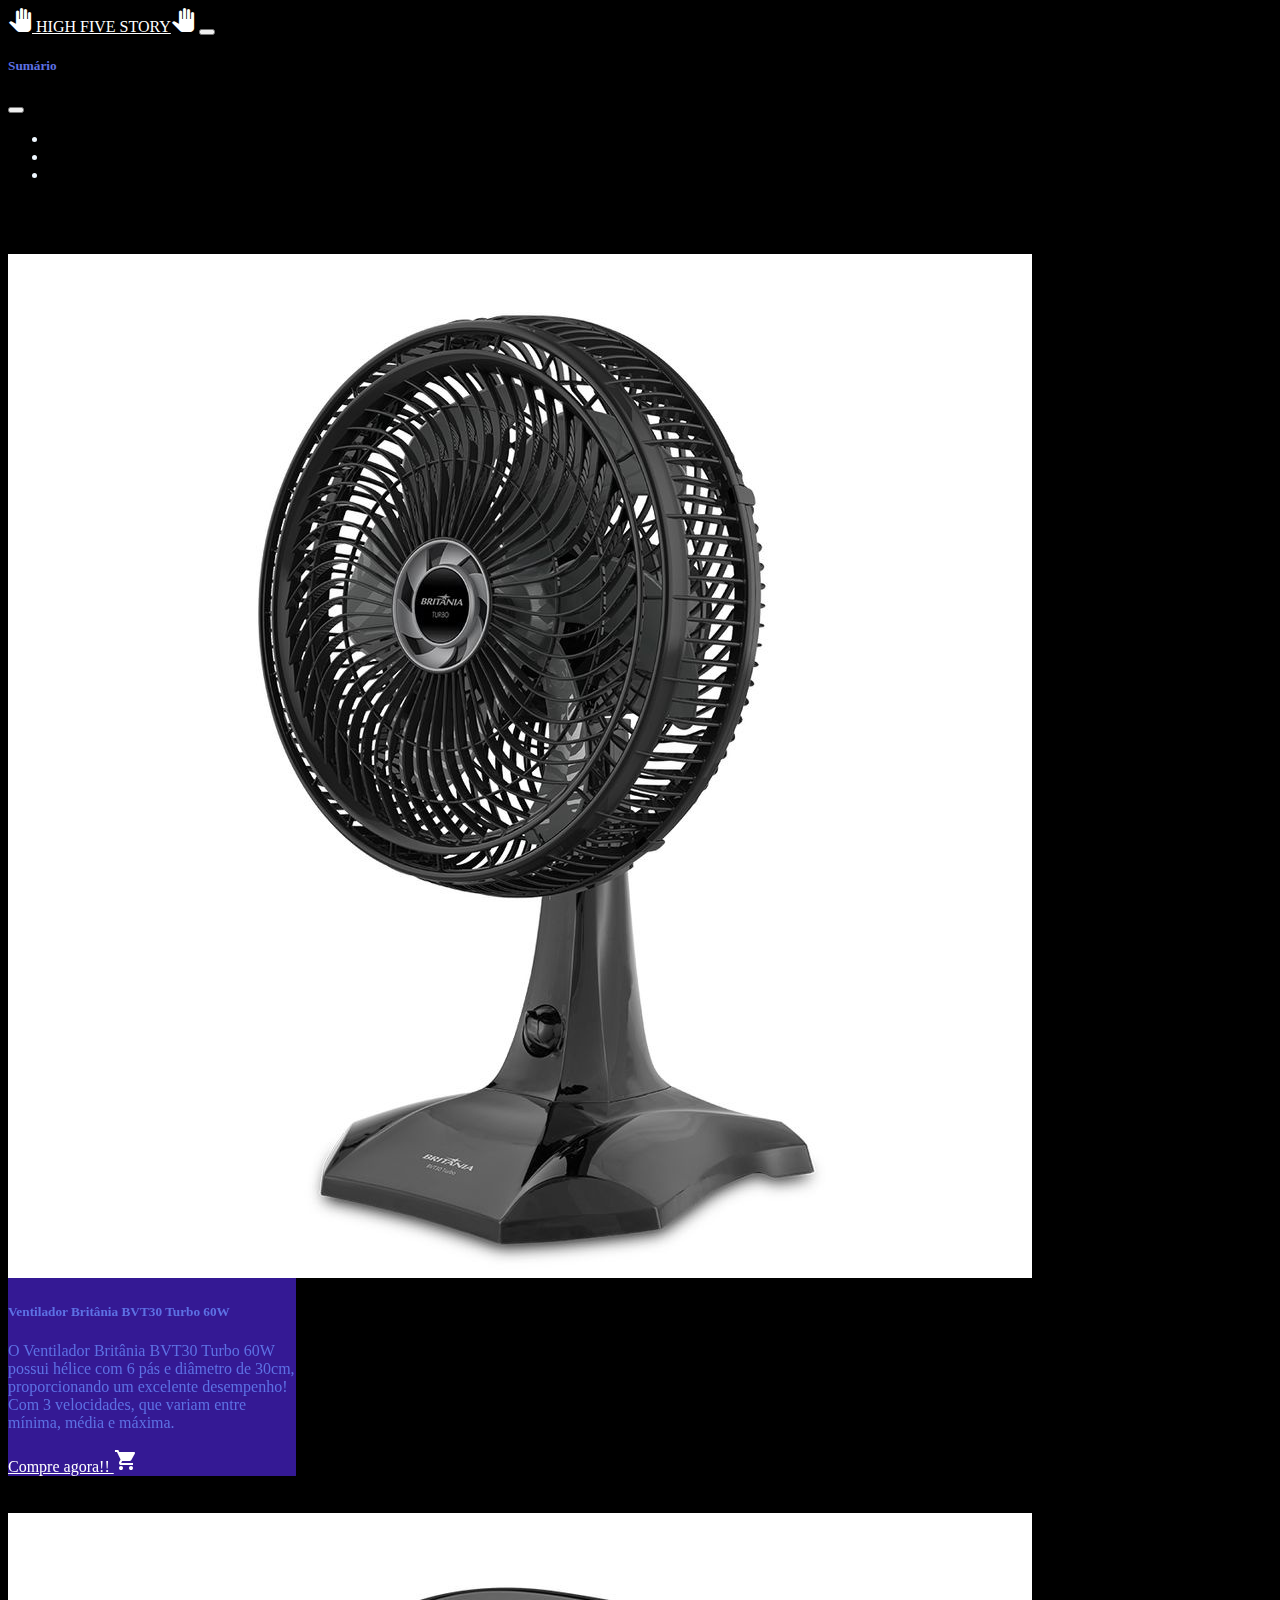
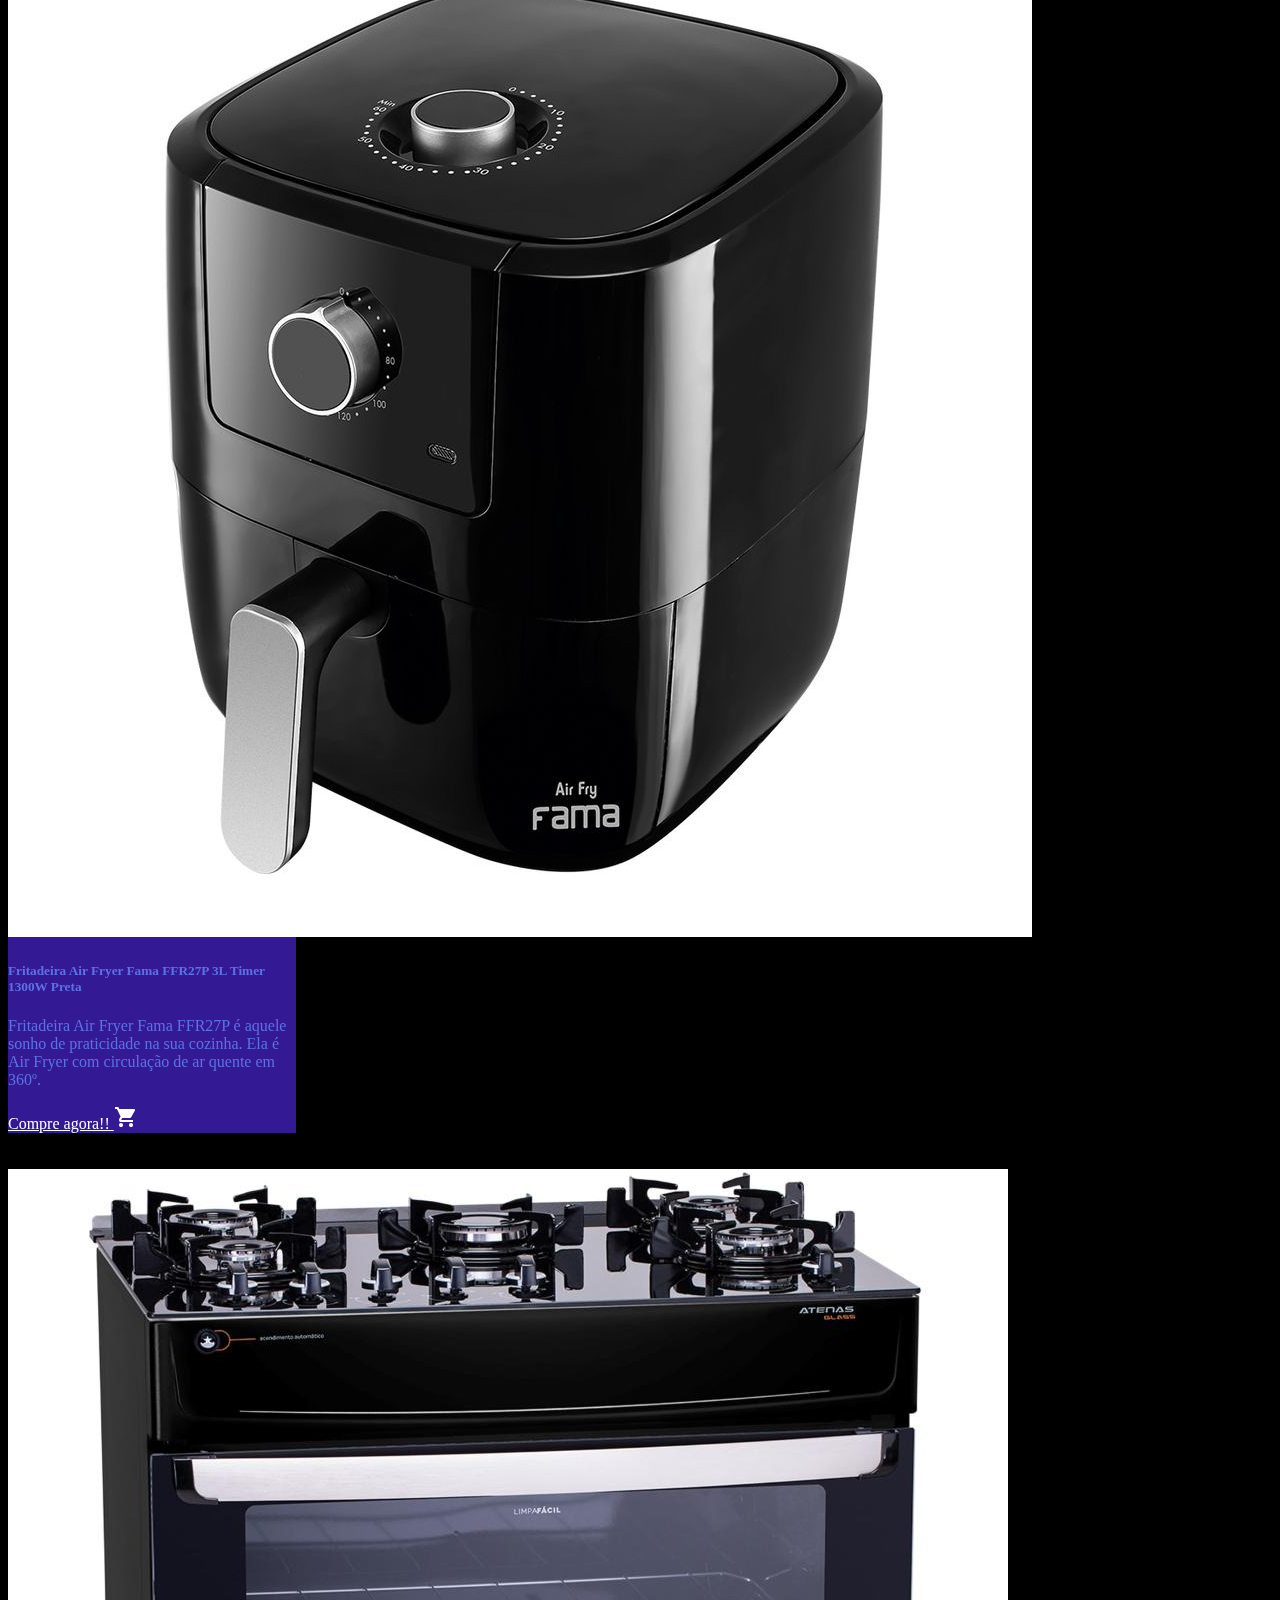
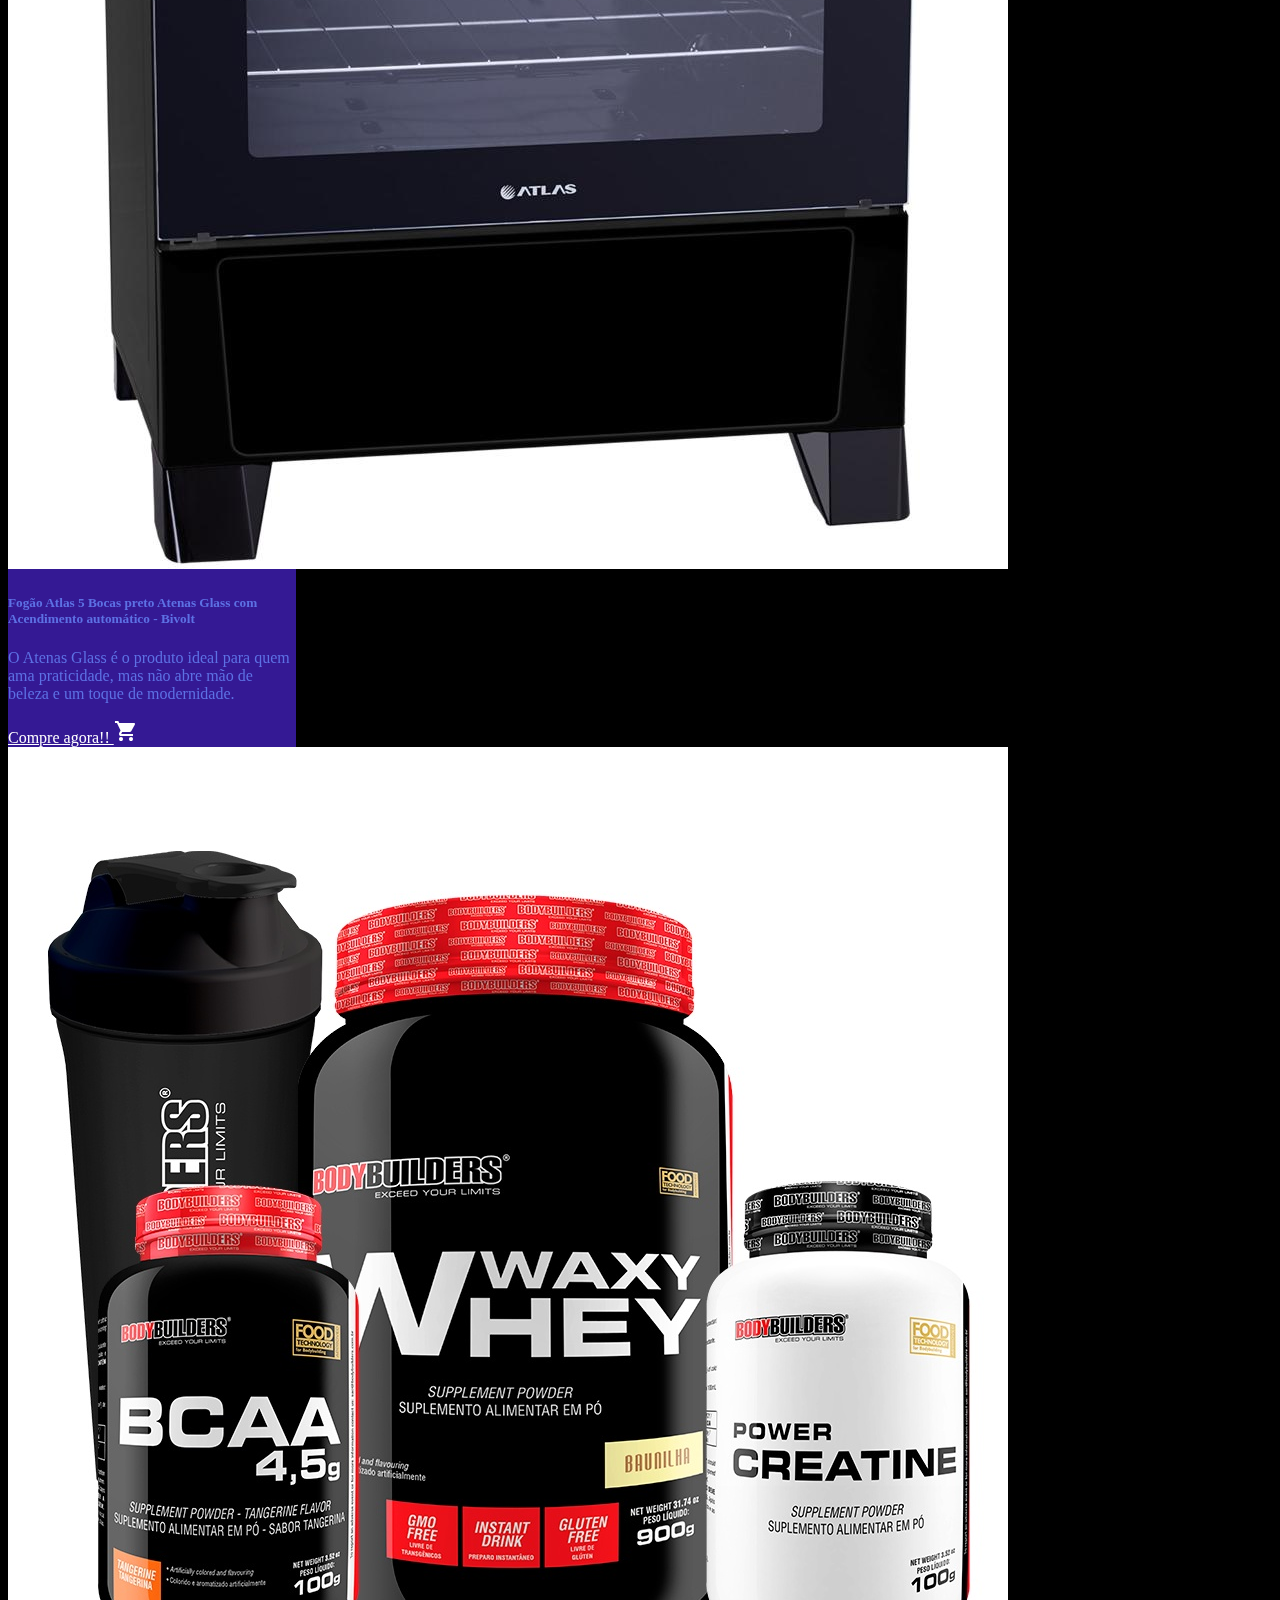
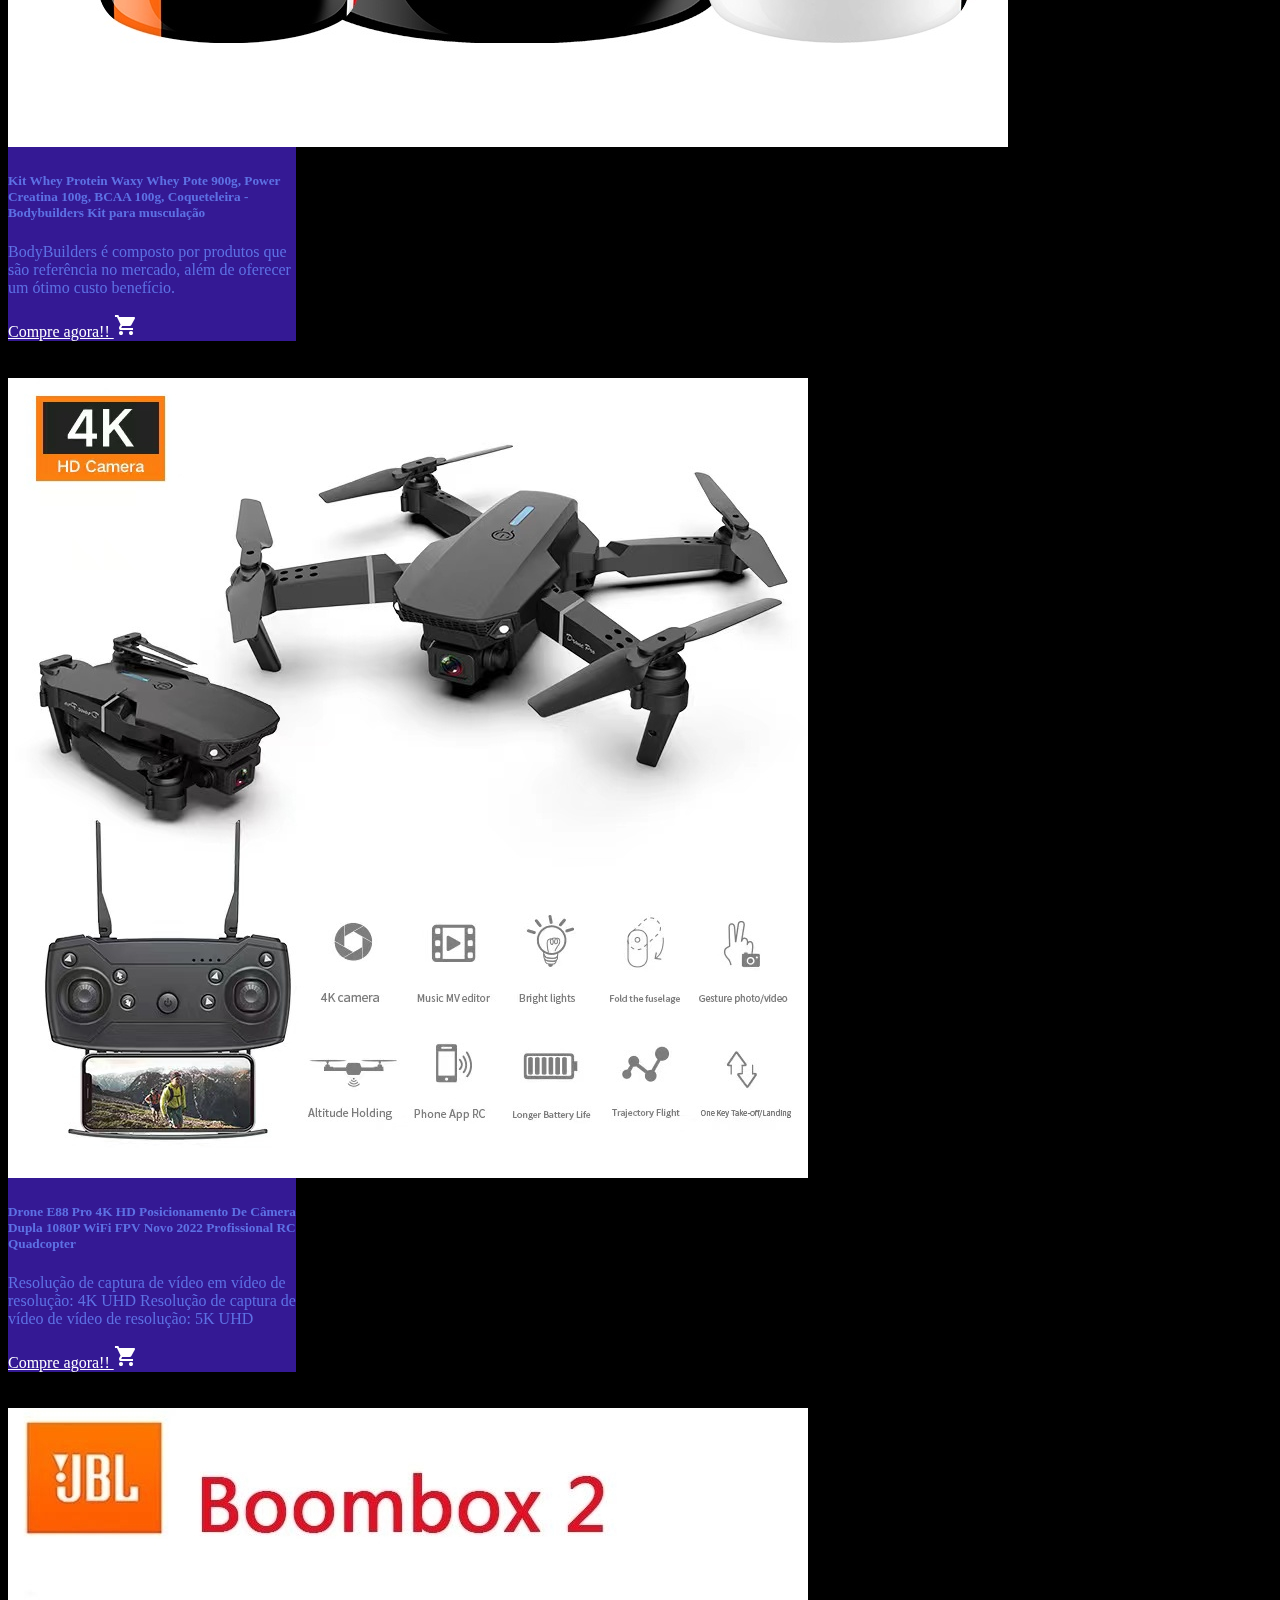
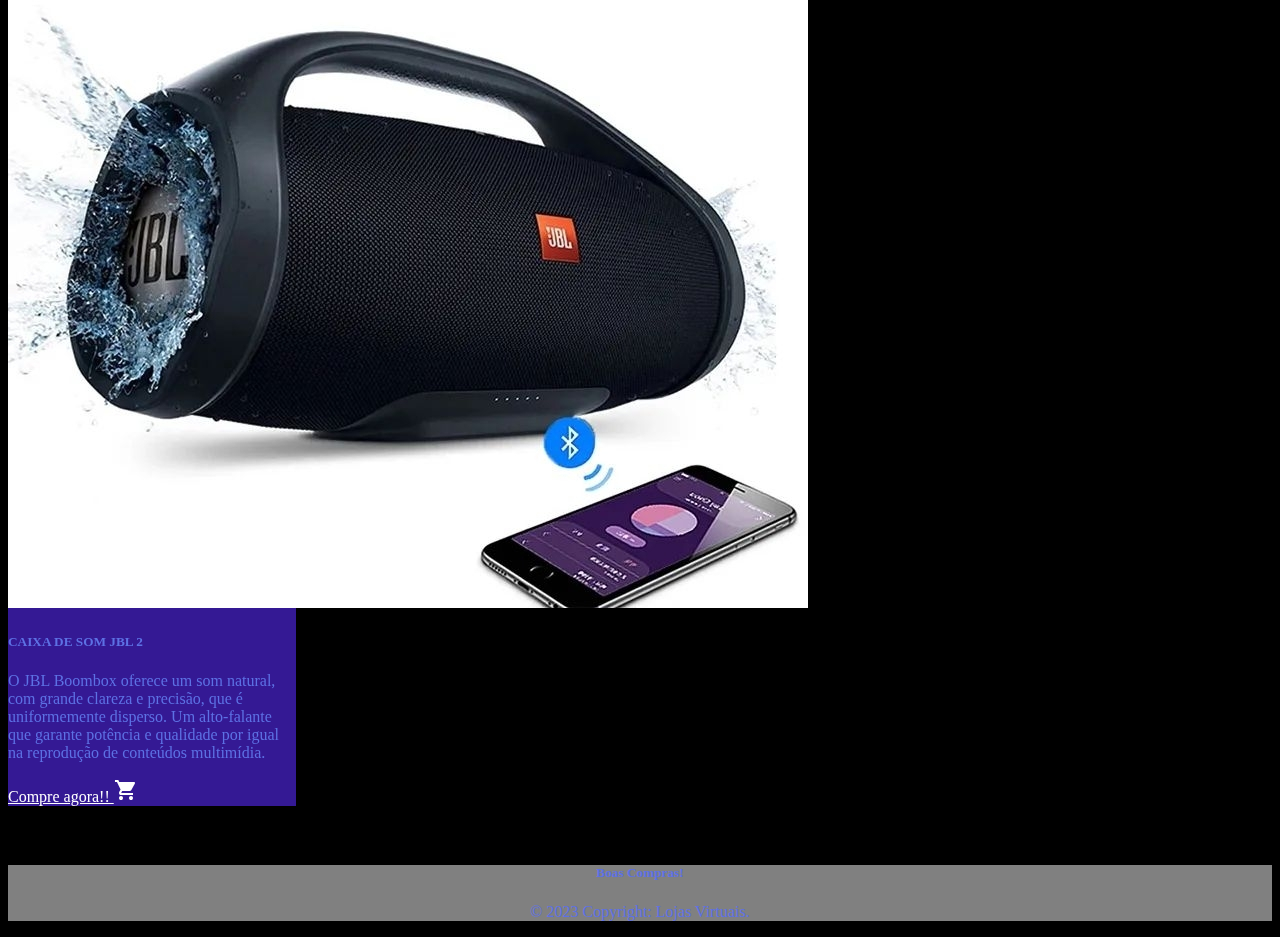
<file: prim-main/vendas/index.html>
<!DOCTYPE html>
<html lang="en">

<head>
    <meta charset="UTF-8">
    <meta http-equiv="X-UA-Compatible" content="IE=edge">
    <meta name="viewport" content="width=device-width, initial-scale=1.0">
    <script src="https://cdn.jsdelivr.net/npm/@popperjs/core@2.11.8/dist/umd/popper.min.js"
        integrity="sha384-I7E8VVD/ismYTF4hNIPjVp/Zjvgyol6VFvRkX/vR+Vc4jQkC+hVqc2pM8ODewa9r"
        crossorigin="anonymous"></script>
    <link href="https://cdn.jsdelivr.net/npm/bootstrap@5.3.2/dist/css/bootstrap.min.css" rel="stylesheet"
        integrity="sha384-T3c6CoIi6uLrA9TneNEoa7RxnatzjcDSCmG1MXxSR1GAsXEV/Dwwykc2MPK8M2HN" crossorigin="anonymous">
    <link rel="stylesheet" href="style.css">
    <link href="https://fonts.googleapis.com/icon?family=Material+Icons" rel="stylesheet">
    <title>HIGH FIVE STORE</title>
</head>


<nav class="navbar navbar-dark bg-dark fixed-top">
    <div class="container-fluid"> <a class="navbar-brand" href="#"><i class="material-icons">pan_tool</i> HIGH FIVE STORY<i class="material-icons">pan_tool</i></a> <button class="navbar-toggler"
            type="button" data-bs-toggle="offcanvas" data-bs-target="#offcanvasDarkNavbar"
            aria-controls="offcanvasDarkNavbar" aria-label="Toggle navigation"> <span
                class="navbar-toggler-icon"></span> </button>
        <div class="offcanvas offcanvas-end text-bg-dark" tabindex="-1" id="offcanvasDarkNavbar"
            aria-labelledby="offcanvasDarkNavbarLabel">
            <div class="offcanvas-header">
                <h5 class="offcanvas-title" id="offcanvasDarkNavbarLabel">Sumário</h5> <button type="button"
                    class="btn-close btn-close-white" data-bs-dismiss="offcanvas" aria-label="Close"></button>
            </div>
            <div class="offcanvas-body">
                <ul class="navbar-nav justify-content-end flex-grow-1 pe-3">
                    <li class="nav-item"> <a class="nav-link active" aria-current="page" href="./index.html">Home</a>
                    </li>
                    <li class="nav-item"> <a class="nav-link" href="./index2.html">Login</a></li>
                    <li class="nav-item"> <a class="nav-link" href="./faleconosco.html">Fale Conosco</a> </li>

                </ul>

            </div>
        </div>
    </div>
</nav><br><br><br>

<body>


    <div class="container text-center">
        <div class="row">
            <div class="col">
                <div class="efeito-grow">
                    <div class="card card1" style="width: 18rem;">
                        <img src="../vendas/sg-11134201-7rbki-llt6kvnydzd76a.jfif" class="card-img-top" alt="...">
                        <div class="card-body">
                            <h5 class="card-title">Ventilador Britânia BVT30 Turbo 60W</h5>
                            <p class="card-text">O Ventilador Britânia BVT30 Turbo 60W possui hélice com 6 pás e
                                diâmetro de
                                30cm,
                                proporcionando um excelente desempenho! Com 3 velocidades, que variam entre mínima,
                                média e
                                máxima.
                            </p>
                            <a href="https://shopee.com.br/product/811879342/21075431890" class="btn btn-primary">Compre
                                agora!! <i class="material-icons">local_grocery_store</i></a>
                        </div>
                    </div>
                </div>
            </div>
            <br><br>
            <div class="col">
                <div class="efeito-grow">
                    <div class="card card2" style="width: 18rem;">
                        <img src="../vendas/sg-11134201-7rblc-llt6n1157lne7a.jfif" class="card-img-top" alt="...">
                        <div class="card-body">
                            <h5 class="card-title">Fritadeira Air Fryer Fama FFR27P 3L Timer 1300W Preta</h5>
                            <p class="card-text">Fritadeira Air Fryer Fama FFR27P é aquele sonho de praticidade na sua
                                cozinha. Ela é Air Fryer com circulação de ar quente em 360º.</p>
                            <a href="https://shopee.com.br/Fritadeira-Air-Fryer-Fama-FFR27P-3L-Timer-1300W-Preta-i.811879342.18598680889"
                                class="btn btn-primary">Compre agora!! <i
                                    class="material-icons">local_grocery_store</i></a>
                        </div>
                    </div>
                </div>
            </div><br><br>
            <div class="col">
                <div class="efeito-grow">
                    <div class="card card3" style="width: 18rem;">
                        <img src="../vendas/fuego.jfif" class="card-img-top" alt="...">
                        <div class="card-body">
                            <h5 class="card-title">Fogão Atlas 5 Bocas preto Atenas Glass com Acendimento automático -
                                Bivolt</h5>
                            <p class="card-text">O Atenas Glass é o produto ideal para quem ama praticidade, mas não
                                abre
                                mão de beleza e um toque de modernidade. </p>
                            <a href="https://shopee.com.br/Fog%C3%A3o-Atlas-5-Bocas-preto-Atenas-Glass-com-Acendimento-autom%C3%A1tico-Bivolt-i.864722805.18262063069"
                                class="btn btn-primary">Compre agora!! <i
                                    class="material-icons">local_grocery_store</i></a><br>
                        </div>
                    </div>
                </div>
            </div>
        </div>
    </div>



    <div class="container text-center">
        <div class="row">
            <div class="col">
                <div class="efeito-grow">
                    <div class="card card4" style="width: 18rem;">
                        <img src="../vendas/kit sup.jfif" class="card-img-top" alt="...">
                        <div class="card-body">
                            <h5 class="card-title">Kit Whey Protein Waxy Whey Pote 900g, Power Creatina 100g, BCAA 100g,
                                Coqueteleira - Bodybuilders Kit para musculação</h5>
                            <p class="card-text">
                                BodyBuilders é composto por produtos que são referência no mercado, além de oferecer um
                                ótimo custo benefício.</p>
                            <a href="https://shopee.com.br/Kit-Whey-Protein-Waxy-Whey-Pote-900g-Power-Creatina-100g-BCAA-100g-Coqueteleira-Bodybuilders-Kit-para-muscula%C3%A7%C3%A3o-i.555509944.12129328443"
                                class="btn btn-primary">Compre agora!! <i
                                    class="material-icons">local_grocery_store</i></a>
                        </div>
                    </div>
                </div>
            </div><br><br>
            <div class="col">
                <div class="efeito-grow">
                    <div class="card card5" style="width: 18rem;">
                        <img src="../vendas/drone.jfif" class="card-img-top" alt="...">
                        <div class="card-body">
                            <h5 class="card-title">Drone E88 Pro 4K HD Posicionamento De Câmera Dupla 1080P WiFi FPV
                                Novo
                                2022 Profissional RC Quadcopter</h5>
                            <p class="card-text">
                                Resolução de captura de vídeo em vídeo de resolução: 4K UHD
                                Resolução de captura de vídeo de vídeo de resolução: 5K UHD
                            </p>
                            <a href="https://shopee.com.br/Drone-E88-Pro-4K-HD-Posicionamento-De-C%C3%A2mera-Dupla-1080P-WiFi-FPV-Novo-2022Altura-Manter-Profissional-RC-Quadcopter-i.288607521.18396954791?sp_atk=65b194df-151c-4f9a-9d0c-910f72c875b9&xptdk=65b194df-151c-4f9a-9d0c-910f72c875b9"
                                class="btn btn-primary">Compre agora!! <i
                                    class="material-icons">local_grocery_store</i></a>
                        </div>
                    </div>
                </div>
            </div><br><br>
            <div class="col">
                <div class="efeito-grow">
                    <div class="card card6" style="width: 18rem;">
                        <img src="../vendas/jbl.jfif" class="card-img-top" alt="...">
                        <div class="card-body">
                            <h5 class="card-title">CAIXA DE SOM JBL 2</h5>
                            <p class="card-text">O JBL Boombox oferece um som natural, com grande clareza e precisão,
                                que é
                                uniformemente disperso. Um alto-falante que garante potência e qualidade por igual na
                                reprodução de conteúdos multimídia. </p>
                            <a href="https://shopee.com.br/Fog%C3%A3o-Atlas-5-Bocas-preto-Atenas-Glass-com-Acendimento-autom%C3%A1tico-Bivolt-i.864722805.18262063069"
                                class="btn btn-primary">Compre agora!! <i
                                    class="material-icons">local_grocery_store</i></a>
                        </div>
                    </div>
                </div>
            </div>
        </div>
    </div><br><br>


    <div class="card">
    </div>
    <div class="card-body card7">
        <h5 class="card-title">Boas Compras!</h5>
        <p class="card-text">© 2023 Copyright: Lojas Virtuais.</p>
    </div>
    </div>
</body>
<script src="https://cdn.jsdelivr.net/npm/bootstrap@5.3.2/dist/js/bootstrap.bundle.min.js" integrity="sha384-C6RzsynM9kWDrMNeT87bh95OGNyZPhcTNXj1NW7RuBCsyN/o0jlpcV8Qyq46cDfL" crossorigin="anonymous"></script>
</html>
</file>
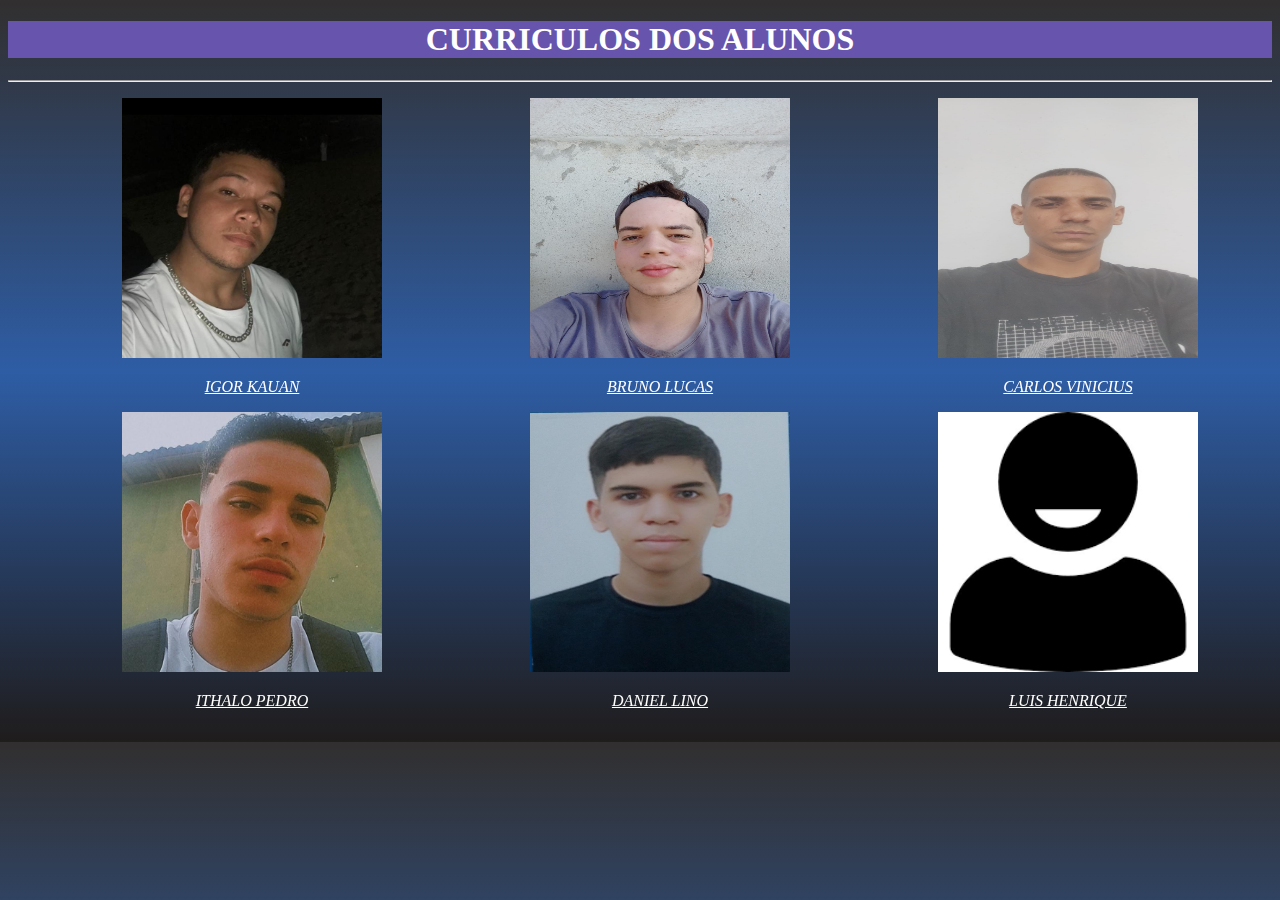
<file: prim-main/vendas/pasta renata/aula.html>
<!DOCTYPE html>
<html lang="pt-br">
<title>TRABALHO RENATA</title>

<head>
    <meta charset="UTF-8">
    <meta http-equiv="X-UA-Compatible" content="IE=edge">
    <meta name="viewport" content="width=device-width, initial-scale=1.0">
    <link rel="stylesheet" href="../pasta renata/css/style.css">
    <link rel=icon type="image/x-icon" href="../pasta renata/logo.png">

    <h1>CURRICULOS DOS ALUNOS</h1>
    <hr>

</head>
<style>
    img {
        height: 260px;
        width: 260px;

    }
</style>

<body>
    <main>

        <nav>
            <ul>
                <i>

                    <div class="efeito-grow"> <a href="../pasta renata/curriculos/CURRICULO IGOR KAUAN 2023.pdf"
                            target="_blank"> <img src="../pasta renata/igorkauan.jpeg">
                            <p>IGOR KAUAN</p>
                        </a></div>

                    <div class="efeito-grow"> <a href="../pasta renata/curriculos/Bruno Lucas Martins Guimarães (1).pdf"
                            target="_blank"><img src="../pasta renata/BRUNOLUCAS.jpeg">
                            <P>BRUNO LUCAS</P>
                        </a></div>

                    <div class="efeito-grow"> <a
                            href="../pasta renata/curriculos/cv_carlos_vinicius_albuquerque_e_silva (1).pdf"
                            target="_blank"> <img src="../pasta renata/carlos.jpeg">
                            <p>CARLOS VINICIUS</p>
                        </a></div>

                    <div class="efeito-grow"> <a href="../pasta renata/curriculos/currículo ITHALO PEDRO ATUALIZADO.pdf"
                            target="_blank"><img src="../pasta renata/ITHALOPEDRO.jpeg">
                            <P>ITHALO PEDRO</P>
                        </a></div>

                    <div class="efeito-grow"> <a href="../pasta renata/curriculos/CURRICULUN VITA 1.pdf"
                            target="_blank"><img src="../pasta renata/danielino.jpeg" alt="imagem">
                            <p>DANIEL LINO</p>
                        </a></div>

                    <div class="efeito-grow"> <a href="https://www.google.com.br/" target="_blank"><img
                                src="../pasta renata/luiz henrique.png">
                            <P>LUIS HENRIQUE</P>
                        </a></div>

                </i>

            </ul>
        </nav>
    </main>
</body>

</html>
</file>
<file: prim-main/vendas/style.css>
h1 {
    color: rgb(112, 43, 192);
    background-color: black;
    text-align: center;

}
hr{
    color: azure;
    width: 2000px;
    
}

body{
    background-color: black;
}

.card1{
background-color: rgb(52, 25, 148);
color: aliceblue;

}

.card2{
    background-color: rgb(52, 25, 148);
color: aliceblue;
}

.card3{
    background-color: rgb(52, 25, 148);
    color: aliceblue;
}

.card4{
    background-color: rgb(52, 25, 148);
    color: aliceblue;
    
}

.card5{
    background-color: rgb(52, 25, 148);
color: aliceblue;
}

.card6{
    background-color: rgb(52, 25, 148);
    color: aliceblue;

}

.card7{
    text-align: center;
    background-color: gray;
}
.nav-link{
 color: black;
}

.efeito-grow {
    display: inline-block;
    vertical-align: middle;
    -webkit-transform: perspective(1px) translateZ(0);
    transform: perspective(1px) translateZ(0);
    box-shadow: 0 0 1px transparent;
    -webkit-transition-duration: 0.3s;
    transition-duration: 0.3s;
    -webkit-transition-property: transform;
    transition-property: transform;
  }
  .efeito-grow:hover, .efeito-grow:focus, .efeito-grow:active {
    -webkit-transform: scale(1.1);
    transform: scale(1.1);
  }
  
  .carousel-inner,
  .carousel-item{
    border-radius: 150rem;
    height: 75rem;
  }

  h5,p{
    color: rgb(93, 113, 228);
  }
  
  a{
    color: white;
  }

  .nav-item{

    color: aliceblue;
}
</file>
<file: prim-main/vendas/pasta renata/css/style.css>
* {
    margin: 150;
    padding: 150;
    box-sizing: border-box;
}

body {
    text-align: center;
    background-image: linear-gradient(rgb(49, 47, 47), rgb(46, 93, 165),rgb(31, 28, 28));
    background-position: center;
    background-size: cover;
}

h1 {
    text-align: center;
    background-color: rgb(103, 84, 173);
    color: rgb(255, 255, 255);
}

a {
    color: rgb(255, 255, 255);
}

i {
    display: block;
    display: grid;
    grid-template-columns: 1fr 1fr 1fr;

}

div.efeito-grow {
    display: inline-block;
    vertical-align: middle;
    -webkit-transform: perspective(1px) translateZ(0);
    transform: perspective(1px) translateZ(0);
    box-shadow: 0 0 1px transparent;
    -webkit-transition-duration: 0.3s;
    transition-duration: 0.3s;
    -webkit-transition-property: transform;
    transition-property: transform;

}

.efeito-grow:hover,
.efeito-grow:focus,
.efeito-grow:active {
    -webkit-transform: scale(1.1);
    transform: scale(1.1);
}
</file>
